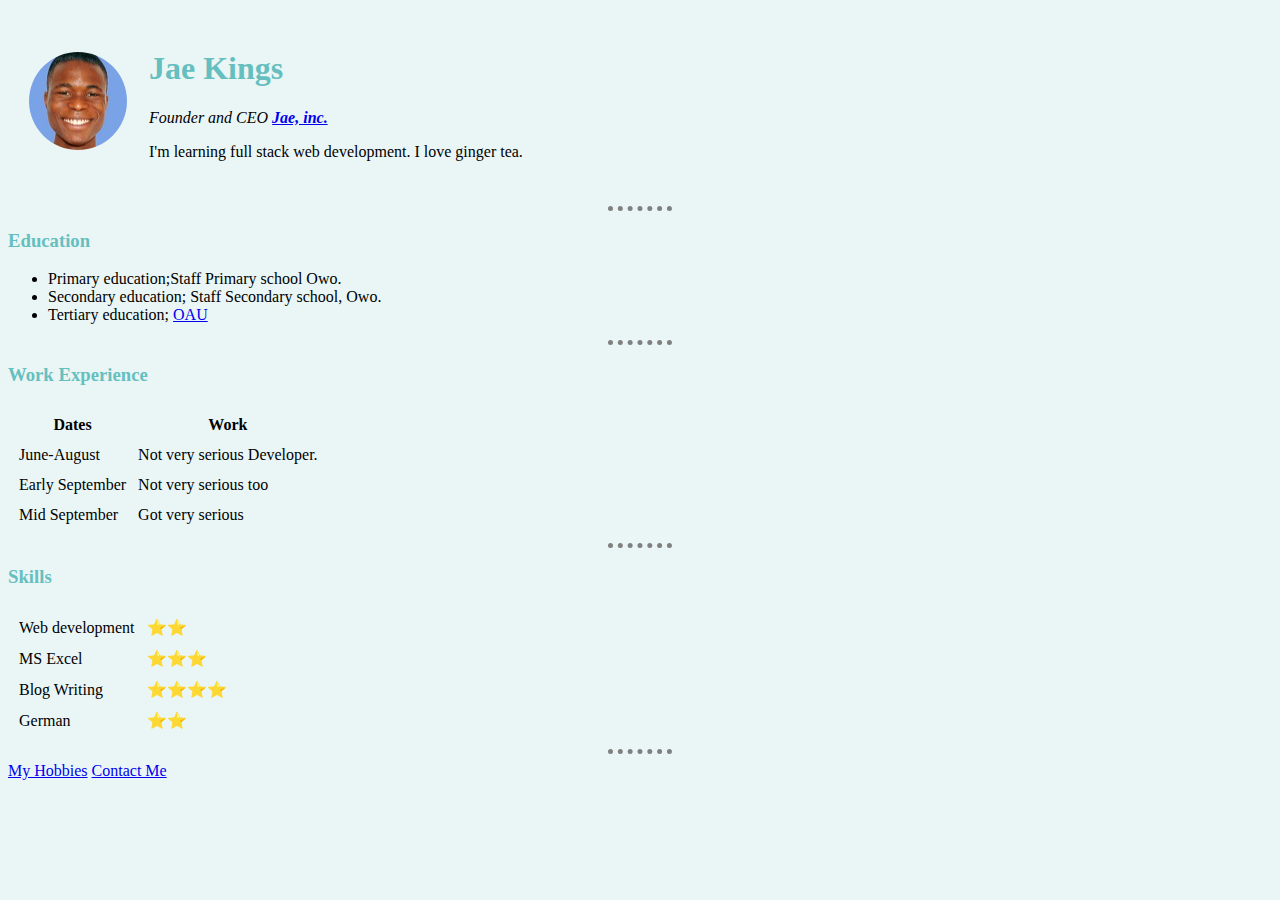
<file: index.html>
<!DOCTYPE html>
<html lang="en">
<head>
    <meta charset="UTF-8">
    <meta name="viewport" content="width=device-width, initial-scale=1.0">
    <title>Jae's Personal site</title>
    <link rel="stylesheet" href="css/styles.css">
</head>
<body>
 <table cellspacing="20">
     <tr>
      <td><img src="images/jae.png" alt="">
      <td> <h1>Jae Kings</h1>
        <p><em>Founder and CEO <strong> <a href="https://www.appbrewery.co">Jae, inc.</a></strong></em></p>
        <p>I'm learning full stack web development. I love ginger tea.</p>
      </td>        
    </tr>    
 </table><hr>
    <h3>Education</h3>
    <ul>
        <li>Primary education;Staff Primary school Owo.</li>
        <li>Secondary education; Staff Secondary school, Owo.</li>
        <li>Tertiary education; <a href="https://www.oauife.edu.ng">OAU</a> </li>
    </ul>
    <hr>
    <h3>Work Experience</h3>
   <table cellspacing="10">
       <thead>
          <th>Dates</th>
          <th>Work</th>
       </thead>
       <tbody>
        <tr>
            <td>June-August</td>
            <td>Not very serious Developer.</td>
        </tr>
        <tr>
            <td>Early September </td>
            <td>Not very serious too</td>
        </tr>
        <tr>
            <td>Mid September</td>
            <td>Got very serious</td>
        </tr> 
      </tbody> 
    </table>
   <hr>
   <h3>Skills</h3>
                <table cellspacing="10">
                    <tr>
                        <td>Web development</td>
                        <td>⭐⭐</td>
                    </tr>
                    <tr>
                        <td>MS Excel</td>
                        <td>⭐⭐⭐</td>
                    </tr>
                    <tr>
                        <td>Blog Writing</td>
                        <td>⭐⭐⭐⭐</td>
                    </tr>
                    <tr>
                        <td>German</td>
                        <td>⭐⭐</td>
                    </tr>
                </table>
    <hr> 
    <a href="hobbies.html">My Hobbies</a>
   <a href="contact.html">Contact Me</a>
</body>
</html>
</file>
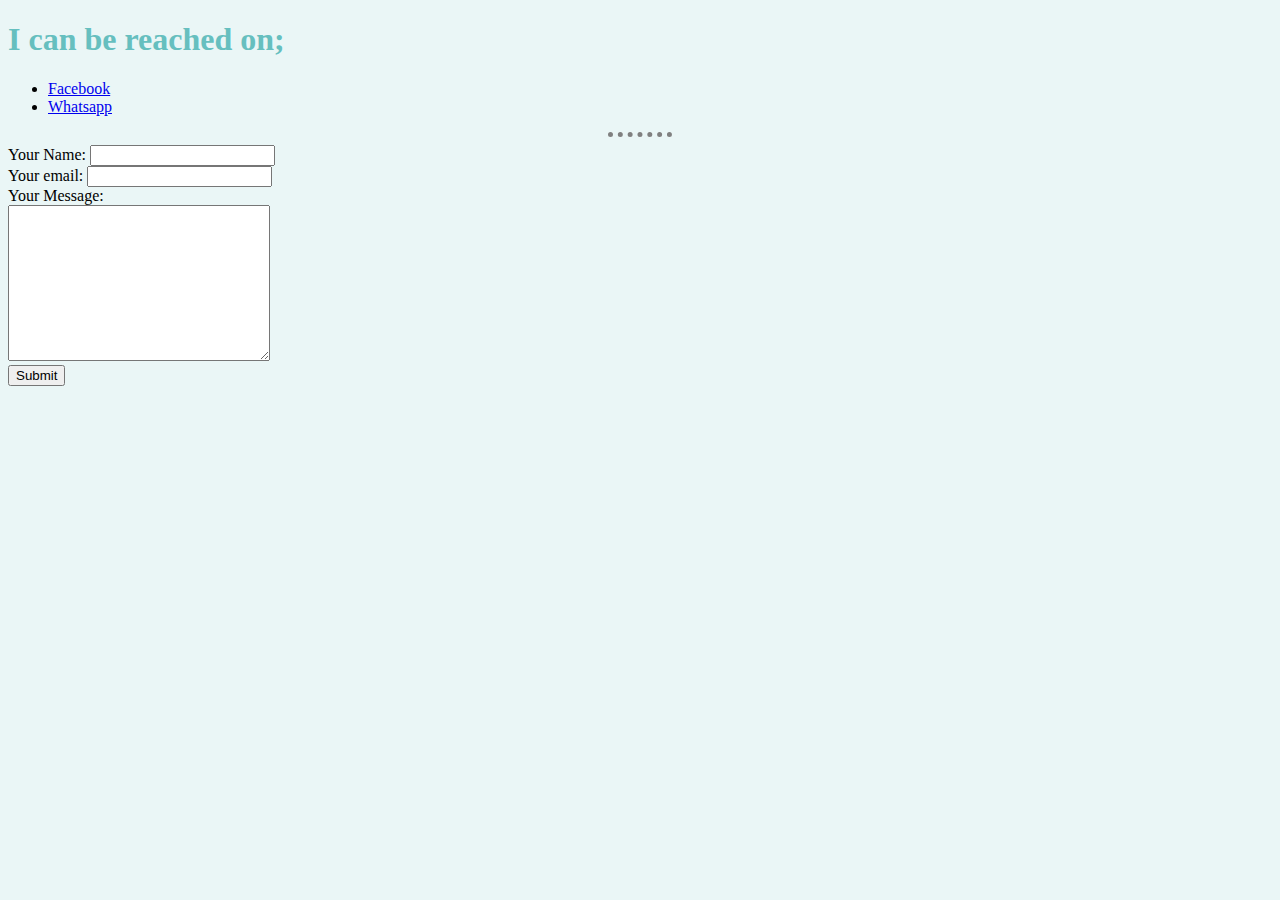
<file: contact.html>
<!DOCTYPE html>
<html lang="en">
<head>
    <meta charset="UTF-8">
    <meta name="viewport" content="width=device-width, initial-scale=1.0">
    <title>Contact Me</title>
    <link rel="stylesheet" href="css/styles.css">
</head>
<body>
   <h1> I can be reached on;</h1>
   <ul>
       <li> <a href="https://web.facebook.com/gideon.oluwajuwon.14">Facebook</a></li>
       <li><a href="https://wa.link/nyxp4o">Whatsapp</a></li>
   </ul>
   <hr>
   <form name="" action="mailto:00jaegee@gmail.com" method="post" enctype="text/plain">
       <label>Your Name:</label>
       <input type="text" name="yourname" value=""><br>
       <label for="">Your email:</label>
       <input type="email" name="youremail" id=""><br>
       <label for="">Your Message:</label><br>
       <textarea name="yourmessage" id="" cols="30" rows="10"></textarea><br>
       <input type="submit" name="">
   </form>
</body>
</html>
</file>
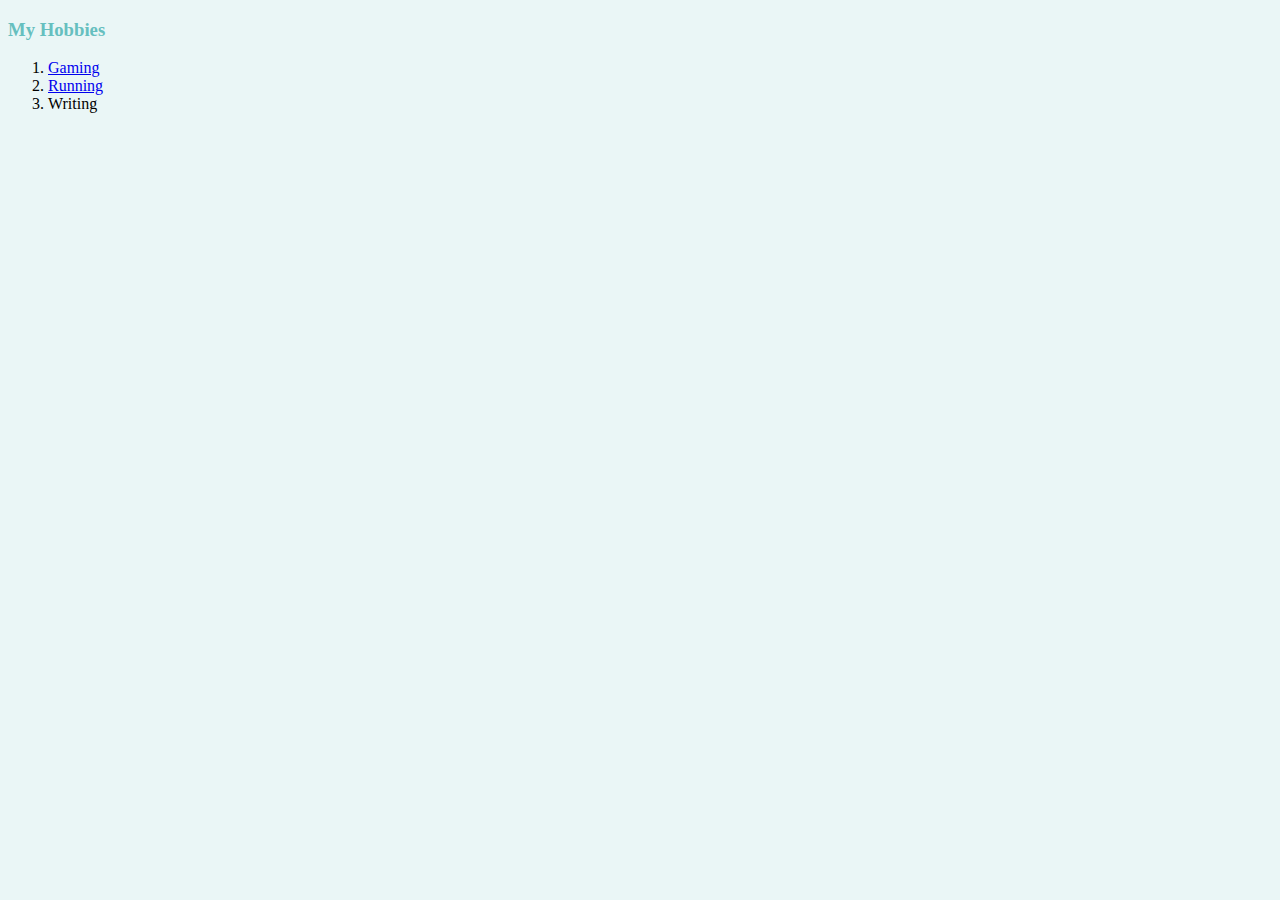
<file: hobbies.html>
<!DOCTYPE html>
<html lang="en">
<head>
    <meta charset="UTF-8">
    <meta name="viewport" content="width=device-width, initial-scale=1.0">
    <title>Hobbies</title>
    <link rel="stylesheet" href="css/styles.css">
</head>
<body>
    <h3>My Hobbies</h3>
    <ol>
        <li><a href="https://i.pinimg.com/originals/1c/f1/23/1cf12359022e67d597d1f595f2ab3938.jpg">Gaming</a></li>
        <li><a href="https://www.sciencemag.org/sites/default/files/styles/article_main_image_-_1280w__no_aspect_/public/1036780592-1280x720.jpg?itok=wNUKvmCd">Running</a></li>
        <li>Writing</li>
    </ol>
</body>
</html>
</file>
<file: css/styles.css>
body {
    background-color: #eaf6f6;
}
h1 {
    color: #66bfbf;
}
h3 {
    color: #66bfbf;
}
hr{
    border-style:  none;
    border-top-style: dotted;
    border-color: grey;
    border-width: 5px;
    width: 5%;
}
</file>
